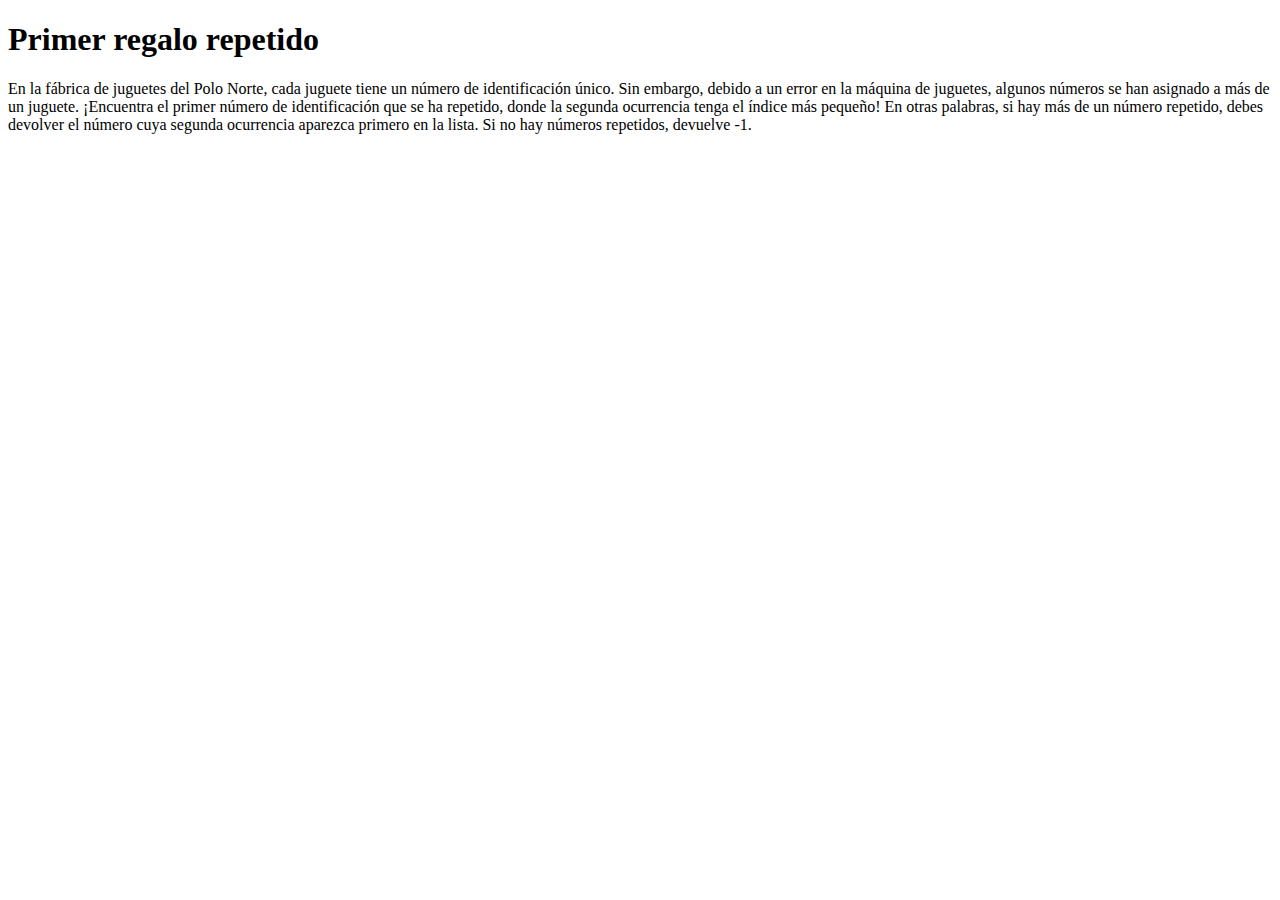
<file: Retos JS/Primer_regalo_repetido.html>
<!DOCTYPE html>
<html>

<head>
    <meta charset="UTF-8">
    <meta name="viewport" content="width=device-width, initial-scale=1.0">
    <title>Retos PRIMER REGALO REPETIDO</title>
</head>

<body>
    <h1>Primer regalo repetido</h1>
    <p>En la fábrica de juguetes del Polo Norte, cada juguete tiene un número de identificación único.

        Sin embargo, debido a un error en la máquina de juguetes, algunos números se han asignado a más de un juguete.
        
        ¡Encuentra el primer número de identificación que se ha repetido, donde la segunda ocurrencia tenga el índice más pequeño!
        
        En otras palabras, si hay más de un número repetido, debes devolver el número cuya segunda ocurrencia aparezca primero en la lista. Si no hay números repetidos, devuelve -1.</p>

    <script>

        const giftIds = [2, 1, 3, 5, 3, 2]
        const firstRepeatedId = findFirstRepeated(giftIds)
        console.log(firstRepeatedId) // 3
        

        function findFirstRepeated(gifts) {
            for(i = 0; i < gifts.length; i++){
                proxIndice = [];
                idGift = gifts[i];

                gifts[i] = 0;

                idx = gifts.indexOf(idGift);

                console.log(idx);
                proxIndice.push(idx);
            }

            

        }
        


    </script>

</body>
</html>
</file>
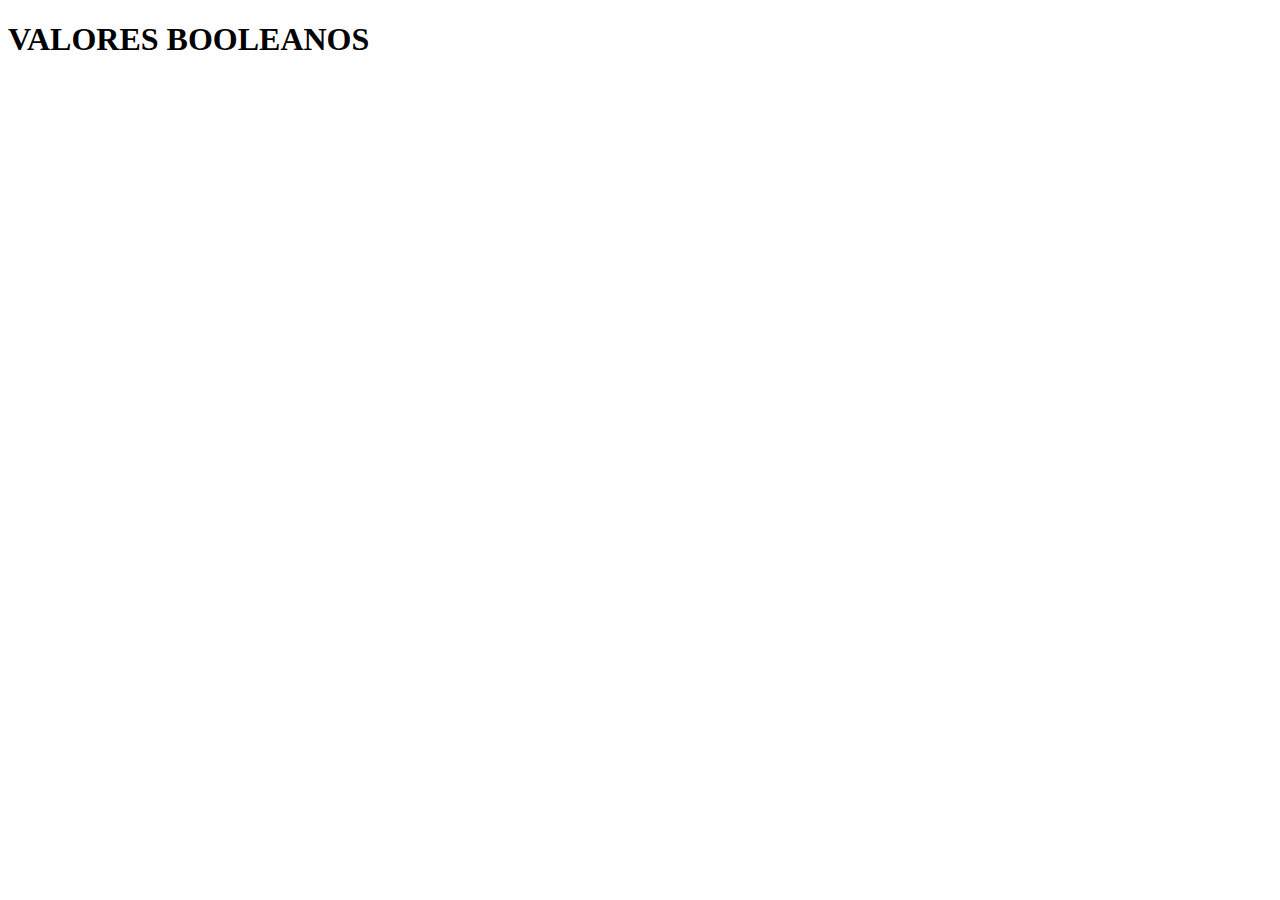
<file: Tipos de datos/booleanos.html>
<!DOCTYPE html>
<html>

<head>
    <meta charset="UTF-8">
    <meta name="viewport" content="width=device-width, initial-scale=1.0">
    <title>Fundamentos javascript</title>
</head>

<body>
    <h1>VALORES BOOLEANOS</h1>

    <script>
        // DATOS BOOLEANOS   -------------------------------------------------------------
        let verdadero = true;
        let falso = false;

        console.log(typeof(verdadero));

        /*Valores que tienden a verdadero TRUELY:
        if(true) 
        if({}) -> objeto vacío
        if([]) -> arreglo vacío
        if("hols") -> cadena de texto
        if(new Date()) -> una fecha
        if(-10, 10) -> num negativo
        if(infinity, -infinity) */

        /*Valores que tienden a falso FALSY:
        if(falso)
        if(null) -> valores nulos
        if(undefined)
        if(0)
        if(NaN) -> No un número
        if("", '') -> cadena de texto vacía
        if(document.all)*/

        console.log(Boolean("Hola"));
        console.log(Boolean(-4.5));
        console.log(Boolean(''));
        console.log(Boolean(0));


    </script>

</body>
</html>
</file>
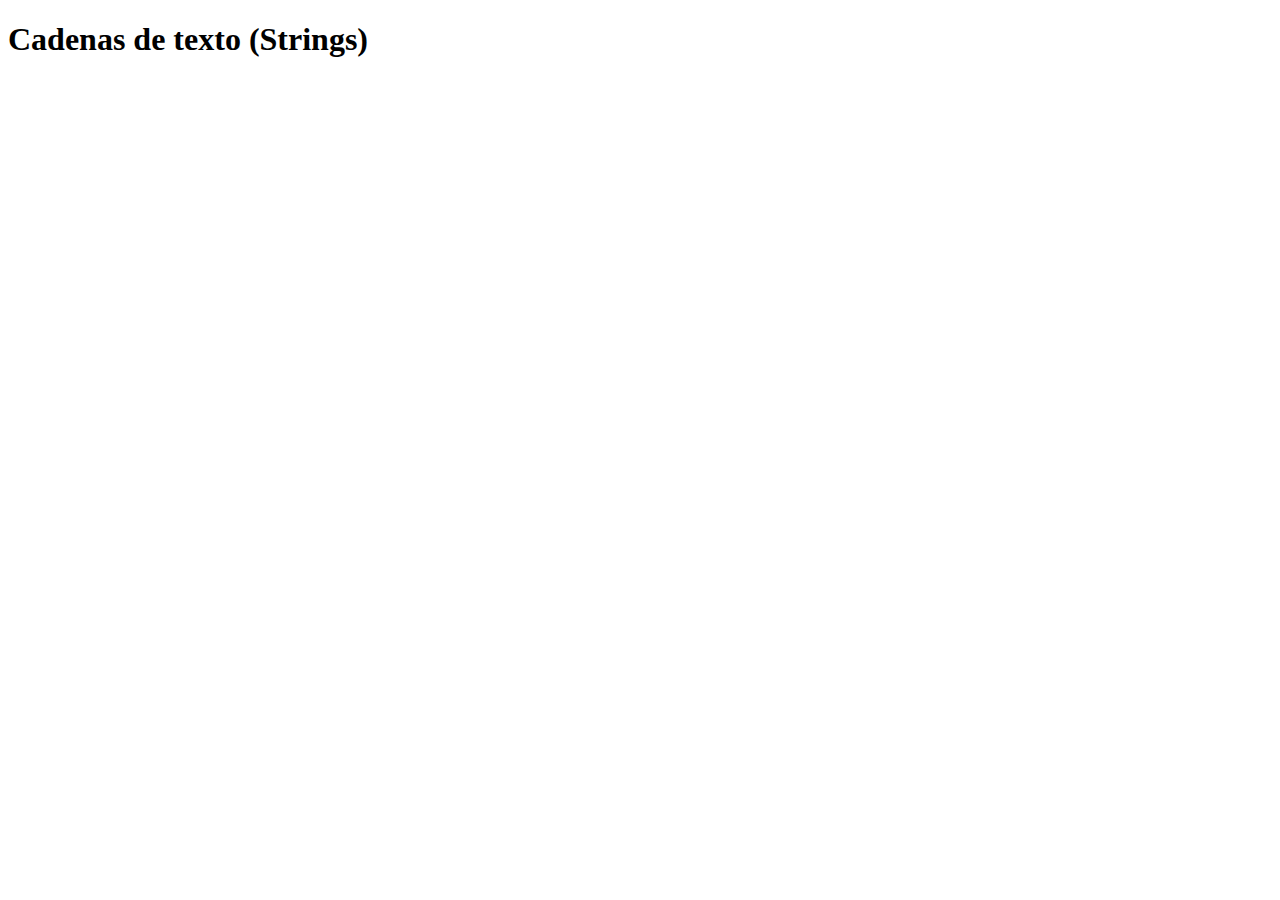
<file: Tipos de datos/cadenas.html>
<!DOCTYPE html>
<html>

<head>
    <meta charset="UTF-8">
    <meta name="viewport" content="width=device-width, initial-scale=1.0">
    <title>Fundamentos javascript</title>
</head>

<body>
    <h1>Cadenas de texto (Strings)</h1>
    

    <script>
        /*Cadenas de texto aka strings
        let nombre = 'Yilma'
        let apellido = 'Ruiz'
        let hola = new String('Hola');
        let texto = '                Miguel es un niño que sueña con ser músico, pero su familia se lo prohíbe porque su tatarabuelo, músico, los abandonó, y quieren obligar a Miguel a ser zapatero, como todos los miembros de la familia         .'

        console.log(nombre, apellido, hola);
        console.log(nombre.length, apellido.length, hola.length);

        //Mayusculas - Minusculas
        console.log(nombre.toUpperCase());
        console.log(apellido.toLocaleLowerCase());

        //Buscar texto
        console.log(texto.includes("familia"));
        console.log(texto.includes("maria"));

        console.log(texto);
        console.log(texto.trim());
        console.log(texto.split(","));
        */

        //CONCATENACIÓN
        let nombre = "Yilma";
        let apellido = "Ruiz";

        let hola = "Hola mi nombre es " + nombre + " " + apellido;
        console.log(hola);

        //INTERPOLACIÓN DE VARIABLES
        //TEMPLATE STRING ACENTO INVERTIDO : ALT 96
        let hola2 = `Hola mi nombre es ${nombre} ${apellido}`;
        console.log(hola2);

        let ul = `
        <ul>
            <li>Primavera</li>
            <li>Verano</li>
            <li>Otoño</li>
            <li>Invierno</li>
        </ul>`;

        console.log(ul);
 

    </script>
</body>

</html>
</file>
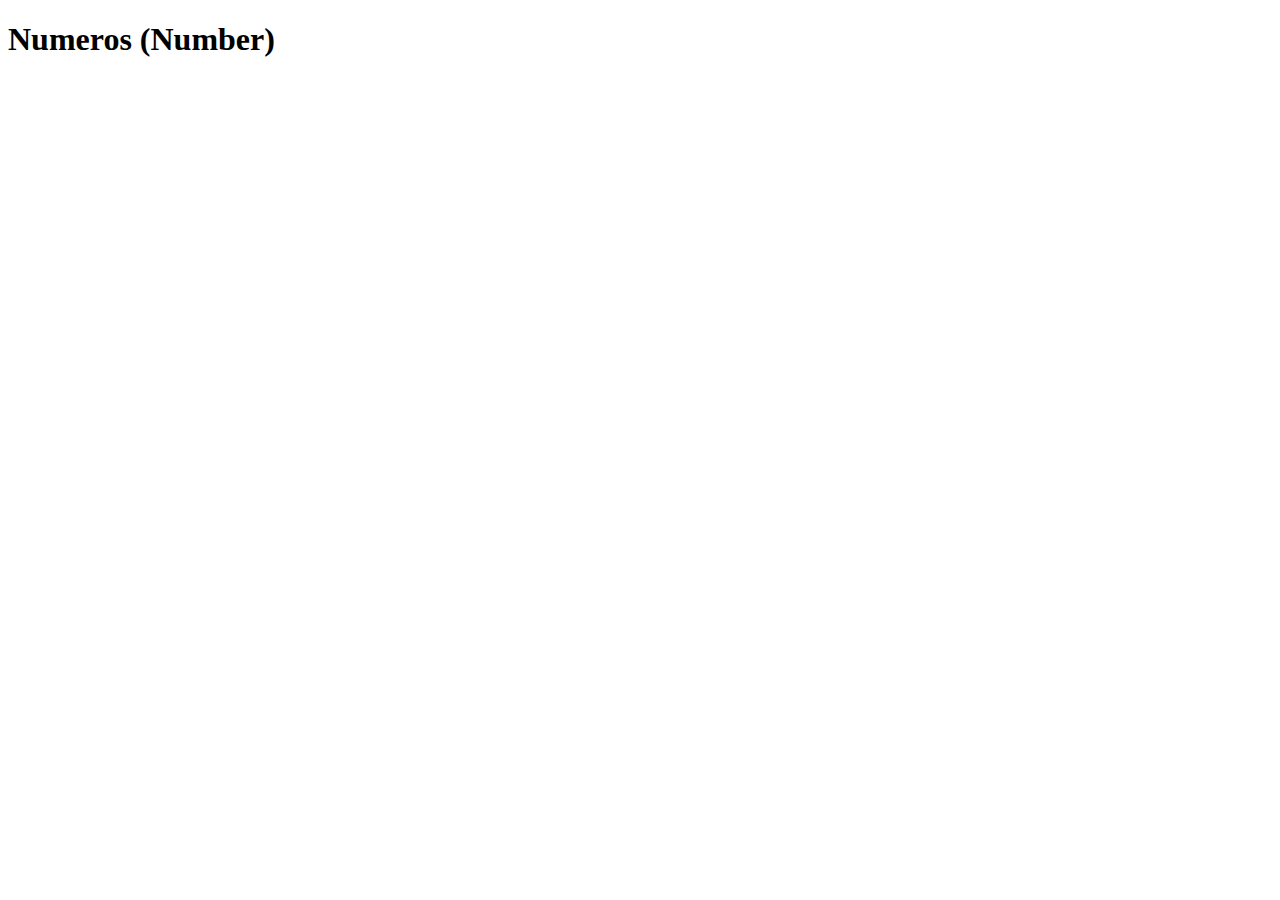
<file: Tipos de datos/numeros.html>
<!DOCTYPE html>
<html>

<head>
    <meta charset="UTF-8">
    <meta name="viewport" content="width=device-width, initial-scale=1.0">
    <title>Fundamentos javascript</title>
</head>

<body>
    <h1>Numeros (Number)</h1>

    <script>
        /* DATOS NUMERICOS   ----------------------------------------------------------------
        let a = 2;
        let b = new Number(1);
        let c = 7.19;
        let d = "5.7";

        console.log(a,b);

        console.log(c);
        //toFixed: cantidad de espacios a la derecha del punto
        console.log(c.toFixed(1));
        console.log(c.toFixed(3));

        //convetir a numero entero o a numero decimal
        console.log(parseInt(c));
        console.log(parseFloat(c));

        //Mostrar tipo de dato de una variable
        console.log(typeof c, typeof d);

        //valores enteros
        console.log(a + b);

        //decimal + cadena nos da una cadena
        console.log(c + d);

        //decimal más cadena convertida a entero
        console.log((c + parseInt(d)).toFixed(4) );

        //decimal más cadena convertida a decimal
        console.log((c + parseFloat(d)).toFixed(4) );*/

        //----------------------------------------------------------------------------------



    </script>

</body>
</html>
</file>
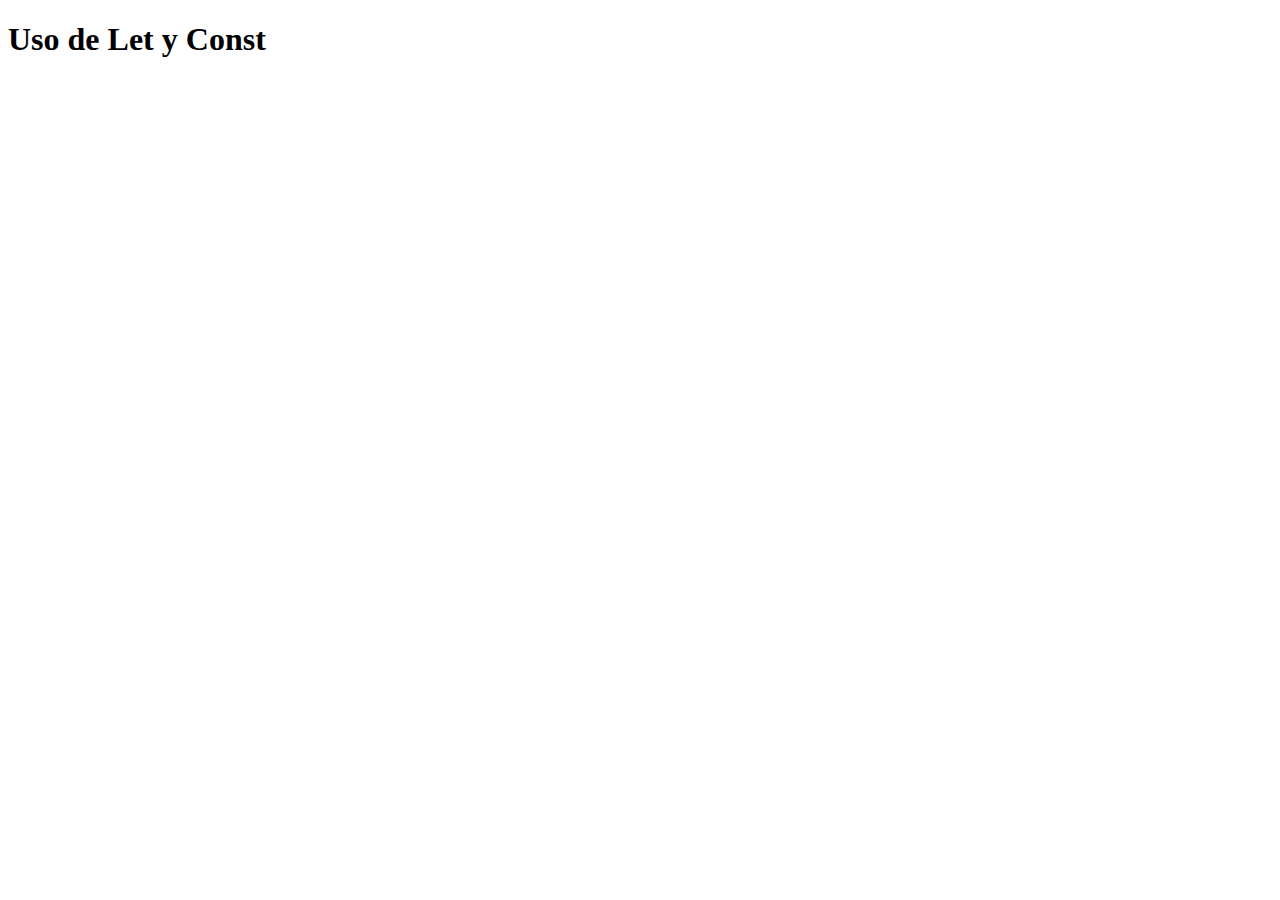
<file: Tipos de datos/varletconst.html>
<!DOCTYPE html>
<html>

<head>
    <meta charset="UTF-8">
    <meta name="viewport" content="width=device-width, initial-scale=1.0">
    <title>Fundamentos javascript</title>
</head>

<body>
    <h1>Uso de Let y Const</h1>

    <script>
        /* VARIABLES VAR Y LET
        var hola = "HOLA MUNDO"
        let hello = "HELLO WORLD"
        console.log(hola);
        console.log(hello);
        console.log(window);

        Ambito de bloques
        console.log("--------------VAR--------------");
        var musica = "Rock";
        console.log("Antes del bloque", musica);

        //Esto es un bloque
        {
            var musica = "Pop";
            console.log("Dentro del bloque", musica);
        }
        console.log("Despues del bloque", musica);

        console.log("--------------LET--------------");
        let musica2 = "Rock";
        console.log("Antes del bloque", musica2);

        //Esto es un bloque
        {
            let musica2 = "Pop";
            console.log("Dentro del bloque", musica2);
        }
        console.log("Despues del bloque", musica2); */
        


        /*CONSTANTES
        const PI = 3.1416;
        console.log(PI); */

        /*OBJETOS Y ARREGLOS 
        const objeto = {
            nombre: "Yilma",
            edad: 22
        }
        
        const colores = ["Blanco", "Negro", "Azul"];

        console.log(objeto);
        console.log(colores);

        objeto.correo = "ylrelizalde4@gmail.com"
        colores.push("Verde");

        console.log(objeto);
        console.log(colores); */

    </script>
</body>

</html>
</file>
